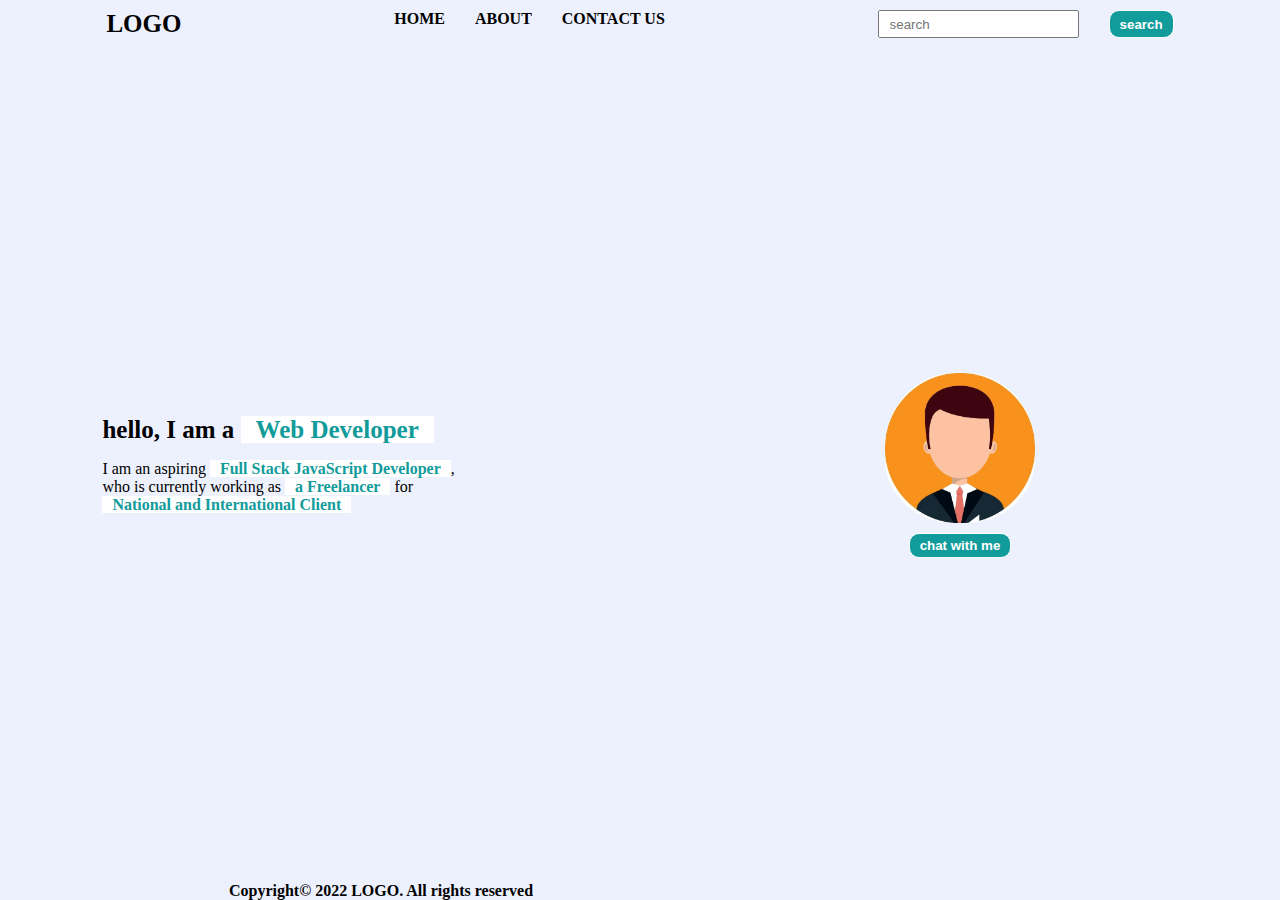
<file: index.html>
<!DOCTYPE html>
<html lang="en">

<head>
    <meta charset="UTF-8">
    <meta http-equiv="X-UA-Compatible" content="IE=edge">
    <meta name="viewport" content="width=device-width, initial-scale=1.0">
    <title>PW Project1</title>
    <link rel="stylesheet" href="https://cdnjs.cloudflare.com/ajax/libs/font-awesome/6.1.2/css/all.min.css"
        integrity="sha512-1sCRPdkRXhBV2PBLUdRb4tMg1w2YPf37qatUFeS7zlBy7jJI8Lf4VHwWfZZfpXtYSLy85pkm9GaYVYMfw5BC1A=="
        crossorigin="anonymous" referrerpolicy="no-referrer" />
    <link rel="stylesheet" href="style.css" >
    <style>
        @import url('https://fonts.googleapis.com/css2?family=Poppins&display=swap');
    </style>

</head>

<body>
    <header>
        <nav>
            <div class="logo">LOGO</div>

            <ul>
                <li>HOME</li>
                <li>ABOUT</li>
                <li>CONTACT US</li>
            </ul>
            <div class="search-field">
                <input type="text" placeholder="search">
                <button>search</button>
            </div>
        </nav>
    </header>
    <section>
        <div class="left-sec">
            <h1>hello, I am a <span>Web Developer</span></h1>
            <p>I am an aspiring <span>Full Stack JavaScript Developer</span>,<br> who is currently working as <span>a
                    Freelancer</span> for <br><span>National and International Client</span></p>
        </div>

        <div class="right-sec">
            <img src="employeepic.jpg" alt="employeepic" width="150">
            <button>chat with me</button>
        </div>
    </section>
    <footer>
        <p>Copyright© 2022 LOGO. All rights reserved</p>
        <ul>
            <li><i class="fa-brands fa-github"></i></li>
            <li><i class="fa-brands fa-linkedin"></i></li>
            <li><i class="fa-brands fa-instagram"></i></li>
        </ul>
    </footer>
</body>

</html>
</file>
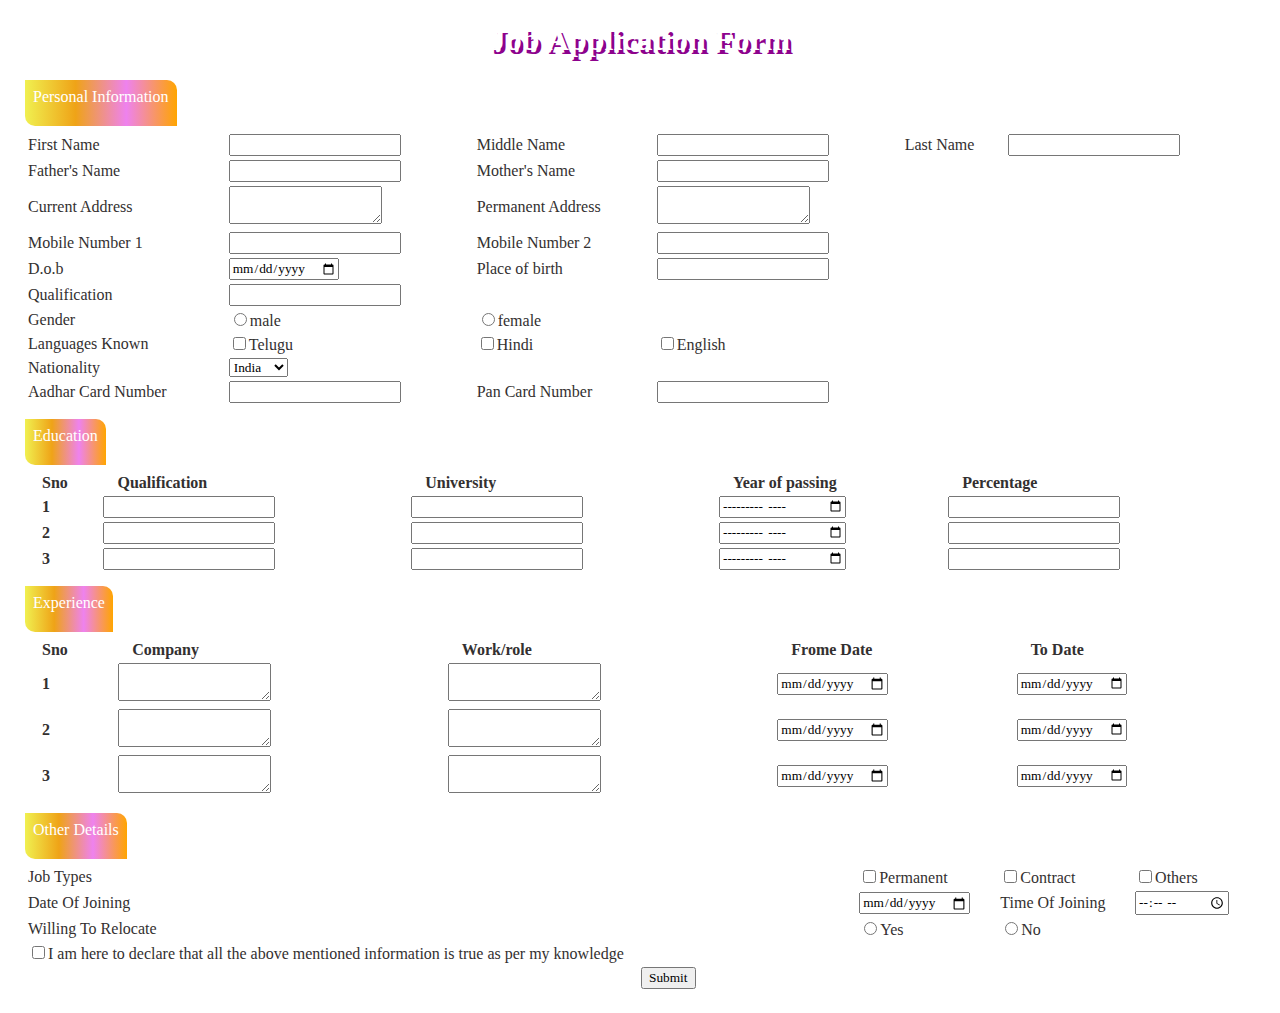
<file: Fromassignment.html>
<!DOCTYPE html>
<html lang="en">

<head>
    <title>Online Form</title>
    <style>
        tr {
            margin: 15px 0px
        }

        table {
            width: 100%;
        }

        th {
            text-align: left;
            padding-left: 15px;
        }

        @import url('https://fonts.googleapis.com/css2?family=Edu+TAS+Beginner:wght@400;573&display=swap');

        * {
            font-family: 'Edu TAS Beginner', cursive;
        }
        .button{
        margin-left: 613px;
        cursor: pointer;
        }
        form button:hover{
            box-shadow: 3px 5px 20px rgb(193, 20, 220);
            background-color:rgb(162, 19, 197);
        }
        legend{
            border-radius: 0px 10px;
            padding: 8px;
            height: 30px;
            background: linear-gradient(90deg, rgb(240, 240, 80) ,rgb(239, 163, 23), violet ,orange);
            /* background: linear-gradient(45deg,blue,yellow,cyan,green); */
            color: white;
        }
        h1{
            text-align: center;
            color: white;
            text-shadow: 3px 4px rgb(141, 2, 141);
        }
        body{
            background-image: url(https://images.pexels.com/photos/129731/pexels-photo-129731.jpeg?cs=srgb&dl=pexels-fwstudio-129731.jpg&fm=jpg);
            
        }
        tr{
            color: rgb(51, 48, 48);
        }
        fieldset{
            border-radius:0px 30px;
           color: rgb(6, 5, 5);
           border:3px solid white;
        }

    </style>
</head>

<body>

    <h1>Job Application Form</h1>
    <div>
        <form>
            <fieldset>

                <legend>Personal Information</legend>
                <table>
                    <tr>
                        <td>
                            <lable> First Name</lable>
                        </td>
                        <td><input type="text" /></td>
                        <td><label for="">Middle Name</label></td>
                        <td><input type="text" /></td>
                        <td><label for="">Last Name</label></td>
                        <td><input type="text" /></td>
                    </tr>
                    <tr>
                        <td>
                            <lable> Father's Name</lable>
                        </td>
                        <td><input type="text" /></td>
                        <td><label for="">Mother's Name</label></td>
                        <td><input type="text" /></td>
                    </tr>
                    <tr>
                        <td><label for="">Current Address</label></td>
                        <td><textarea cols="18" rows="0"></textarea></td>
                        <td><label for="" class="per">Permanent Address</label></td>
                        <td><textarea cols="18" rows="0"></textarea></td>
                    </tr>
                    <tr>
                        <td><label for="">Mobile Number 1</label></td>
                        <td><input type="number" /></td>
                        <td><label for="" class="mob">Mobile Number 2</label></td>
                        <td><input type="number" /></td>
                    </tr>
                    <tr>
                        <td><label for="">D.o.b</label></td>
                        <td><input type="date" /></td>
                        <td><label for="" class="pla">Place of birth</label></td>
                        <td><input type="text" /></td>
                    </tr>
                    <tr>
                        <td>
                            <lable>Qualification</lable>
                        </td>
                        <td><input type="text" /></td>
                    </tr>
                    <tr>
                        <td><label for="">Gender</label></td>
                        <td><input type="radio" name="a">male</td>
                        <td><input type="radio" name="a">female</td>
                    </tr>
                    <tr>
                        <td> <label for="">Languages Known</label></td>
                        <td><input type="checkbox">Telugu</td>
                        <td><input type="checkbox">Hindi</td>
                        <td><input type="checkbox">English</td>
                    </tr>
                    <tr>
                        <td> <label for="">Nationality</label></td>
                        <td>
                            <select>
                                <option value="india">India</option>
                                <option value="france">France</option>
                                <option value="korea">Korea</option>
                            </select>
                        </td>
                    </tr>
                    <tr>
                        <td> <label for="">Aadhar Card Number</label></td>
                        <td> <input type="number" /></td>
                        <td> <label for="" class="pan">Pan Card Number</label></td>
                        <td><input type="number" /></td>
                    </tr>
                </table>

            </fieldset>
        </form>
    </div>
    <div>
        <form>
            <fieldset>
                <legend>Education</legend>
                <table>
                    <tr>
                        <th>Sno</th>
                        <th>Qualification</th>
                        <th>University</th>
                        <th>Year of passing</th>
                        <th>Percentage</th>
                    </tr>
                    <tr>
                        <th>1</th>
                        <td><input type="text" /></td>
                        <td><input type="text" /></td>
                        <td><input type="month" /></td>
                        <td><input type="number" /></td>

                    </tr>
                    <tr>
                        <th>2</th>
                        <td><input type="text" /></td>
                        <td><input type="text" /></td>
                        <td><input type="month" /></td>
                        <td><input type="number" /></td>

                    </tr>
                    <tr>
                        <th>3</th>
                        <td><input type="text" /></td>
                        <td><input type="text" /></td>
                        <td><input type="month" /></td>
                        <td><input type="number" /></td>

                    </tr>
                </table>
            </fieldset>
        </form>
    </div>
    <div>
        <form>
            <fieldset>
                <legend>Experience</legend>
                <table>
                    <tr>
                        <th>Sno</th>
                        <th>Company</th>
                        <th>Work/role</th>
                        <th>Frome Date</th>
                        <th>To Date</th>
                    </tr>
                    <tr>
                        <th>1</th>
                        <td><textarea cols="18" rows="0"></textarea></td>
                        <td><textarea cols="18" rows="0"></textarea></td>
                        <td><input type="date" /></td>
                        <td><input type="date" /></td>


                    </tr>
                    <tr>
                        <th>2</th>
                        <td><textarea cols="18" rows="0"></textarea></td>
                        <td><textarea cols="18" rows="0"></textarea></td>
                        <td><input type="date" /></td>
                        <td><input type="date" /></td>


                    </tr>
                    <tr>
                        <th>3</th>
                        <td><textarea cols="18" rows="0"></textarea></td>
                        <td><textarea cols="18" rows="0"></textarea></td>
                        <td><input type="date" /></td>
                        <td><input type="date" /></td>


                    </tr>
                </table>
            </fieldset>
        </form>
    </div>
    <div>
        <from>
            <fieldset>
                <legend>Other Details</legend>
                <table>
                    <tr>
                        <td>
                            <lable>Job Types</lable>
                        </td>
                        <td><input type="checkbox" />Permanent</td>
                        <td><input type="checkbox" />Contract</td>
                        <td><input type="checkbox" />Others</td>
                    </tr>

                    <tr>
                        <td>
                            <lable>Date Of Joining</lable>
                        </td>
                        <td><input type="date" /></td>

                        <td>
                            <lable>Time Of Joining</lable>
                        </td>
                        <td><input type="time" /></td>

                    </tr>
                    <tr>
                        <td><label>Willing To Relocate</label></td>
                        <td><input type="radio" name="a" />Yes</td>
                        <td><input type="radio" name="a" />No</td>
                    </tr>
                    <td><input type="checkbox" />I am here to declare that all the above mentioned information is true
                        as per my knowledge</td>
                    <tr>
                        <td><button class="button">Submit</button></td>

                    </tr>
                </table>
            </fieldset>
        </from>
    </div>


</body>

</html>
</file>
<file: style.css>
*{
 margin: 0;
 padding: 0;
 overflow: hidden;
 box-sizing: border-box;
}
@import url('https://fonts.googleapis.com/css2?family=Poppins&display=swap');
body{
    width: 100vw;
    height: 100vh;
    background-color: #edf1fd;
    display: flex;
    flex-direction: column;
    justify-content: space-between;
}

li{
    list-style: none;
    cursor: pointer;
}
button{
    background-color: rgb(18,155,155);
    padding : 4px 10px;
    cursor: pointer;
    color: white;
    border: 1px solid  white ;
    border-radius: 10px;
    font-weight: 600;
    width: fit-content;
}

button:hover{
    background-color:white;
    color:rgb(18,155,155);
    border:1px solid black;
}
header{
    padding :10px 0px;
}
nav{
    display: flex;
    width: 100%;
    justify-content: space-around; 
    /* align-items: center; */
}
nav .logo{
    font-weight: 700;
    /* doubt */
    font-size: 25px;

}
nav ul{
    display: flex;
    gap:30px;
    font-weight: 900;
    /* doubt */
}
nav ul li:hover{
    text-decoration: underline;
    font-weight: 900;
}
.search-field{
    display: flex;
    gap: 30px;
}
input{
    padding:4px 10px ;
}
section{
    display: flex;
    align-items: center;
}
.left-sec{
    width: 50%;
    padding:0 8%;
}
.left-sec h1{
    font-weight: 800;
  font-size: 25px;
  margin-bottom: 16px;
}
.left-sec h1 span{
    color: rgb(18, 155, 155);
    font-weight: 600;
    background-color: white;
    padding:0 15px
}
.left-sec h1 p{
    font-weight: 500;
    font-size: 30px;
}
.left-sec p span{
    color:rgb(18, 155, 155);
    background-color: white;
    font-weight: 700;
    padding:0 10px
}
.right-sec{
display: flex;
flex-direction: column;
width: 50%;
align-items: center;
}
img{
    padding-bottom: 10px;
    border-radius: 46%;
}
footer{
    display: flex;
    align-items: center;
    justify-content: space-around;
    font-weight: 600;
}
footer ul {
    display: flex;
    gap: 30px;
    flex-direction: row;
    justify-content: space-around;
}
</file>
